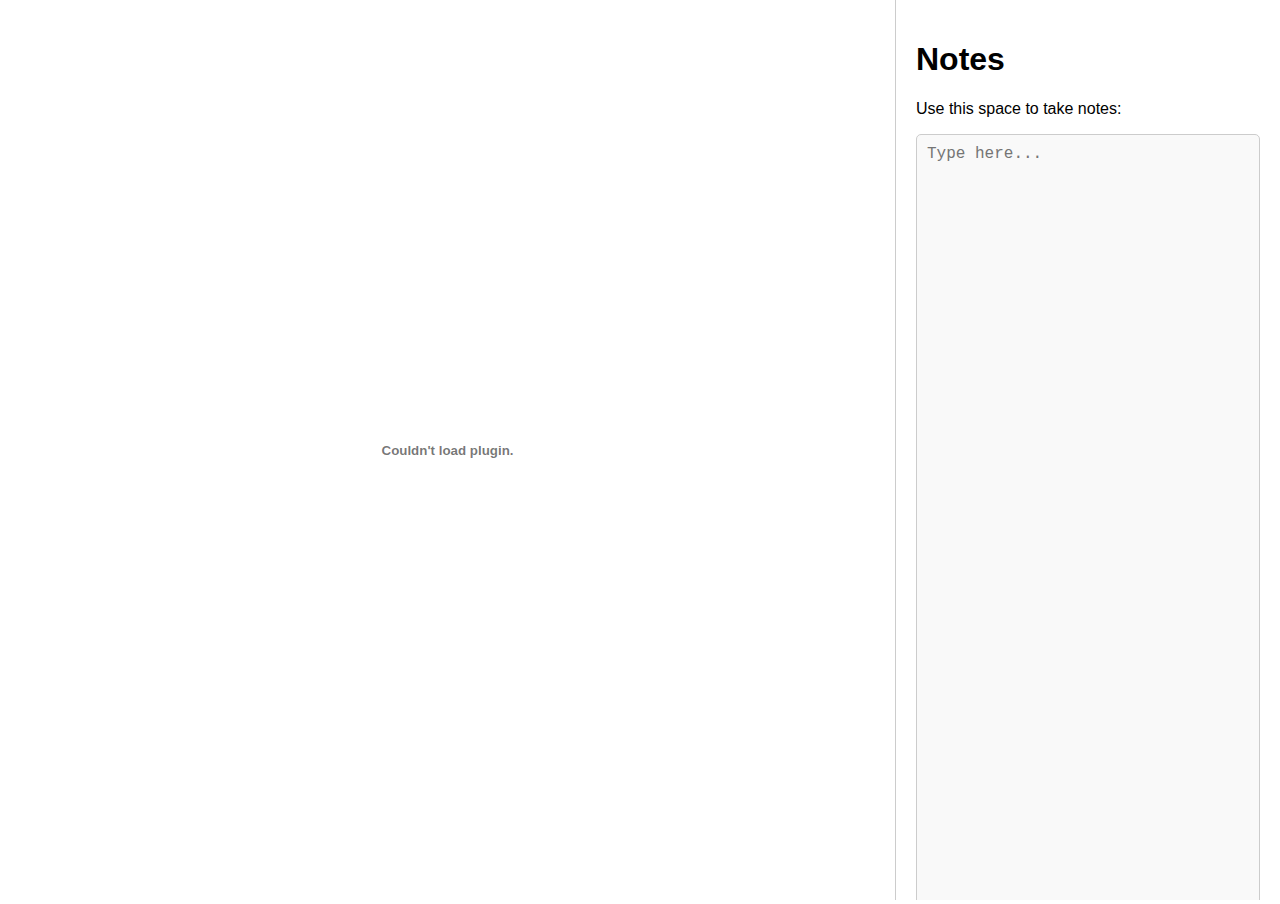
<file: templates/index.html>
<!DOCTYPE html>
<html lang="en">
<head>
  <meta charset="UTF-8">
  <title>ARA - Active Reading Assistant</title>
  <style>
    html, body {
      margin: 0;
      padding: 0;
      height: 100%;
      width: 100%;
      display: flex;
      font-family: sans-serif;
      overflow: hidden;
    }
    .pdf-container {
      width: 70%;
      height: 100%;
      border-right: 1px solid #ccc;
      box-sizing: border-box;
    }
    .content {
      width: 30%;
      padding: 20px;
      overflow-y: auto;
      box-sizing: border-box;
    }
    /* Text area for notes */
    #notes {
      width: 100%;
      height: 90%;
      padding: 10px;
      font-size: 16px;
      border: 1px solid #ccc;
      border-radius: 5px;
      box-sizing: border-box;
      resize: none;  /* Disabling manual resize */
      background-color: #f9f9f9;
    }
  </style>
</head>
<body>
  <div class="pdf-container">
    <embed src="{{ url_for('static', filename='Sample_Survey_Highlights.pdf') }}" type="application/pdf" width="100%" height="100%" />
  </div>
  <div class="content">
    <h1>Notes</h1>
    <p>Use this space to take notes:</p>
    <textarea id="notes" placeholder="Type here..."></textarea>
  </div>

  <script>
    // Check if there's already a saved note in localStorage
    window.onload = function() {
      const savedNotes = localStorage.getItem("userNotes");
      if (savedNotes) {
        document.getElementById("notes").value = savedNotes;
      }
    };

    // Save notes to localStorage whenever the user types
    document.getElementById("notes").addEventListener("input", function() {
      const notesContent = document.getElementById("notes").value;
      localStorage.setItem("userNotes", notesContent);
    });
  </script>
</body>
</html>
</file>
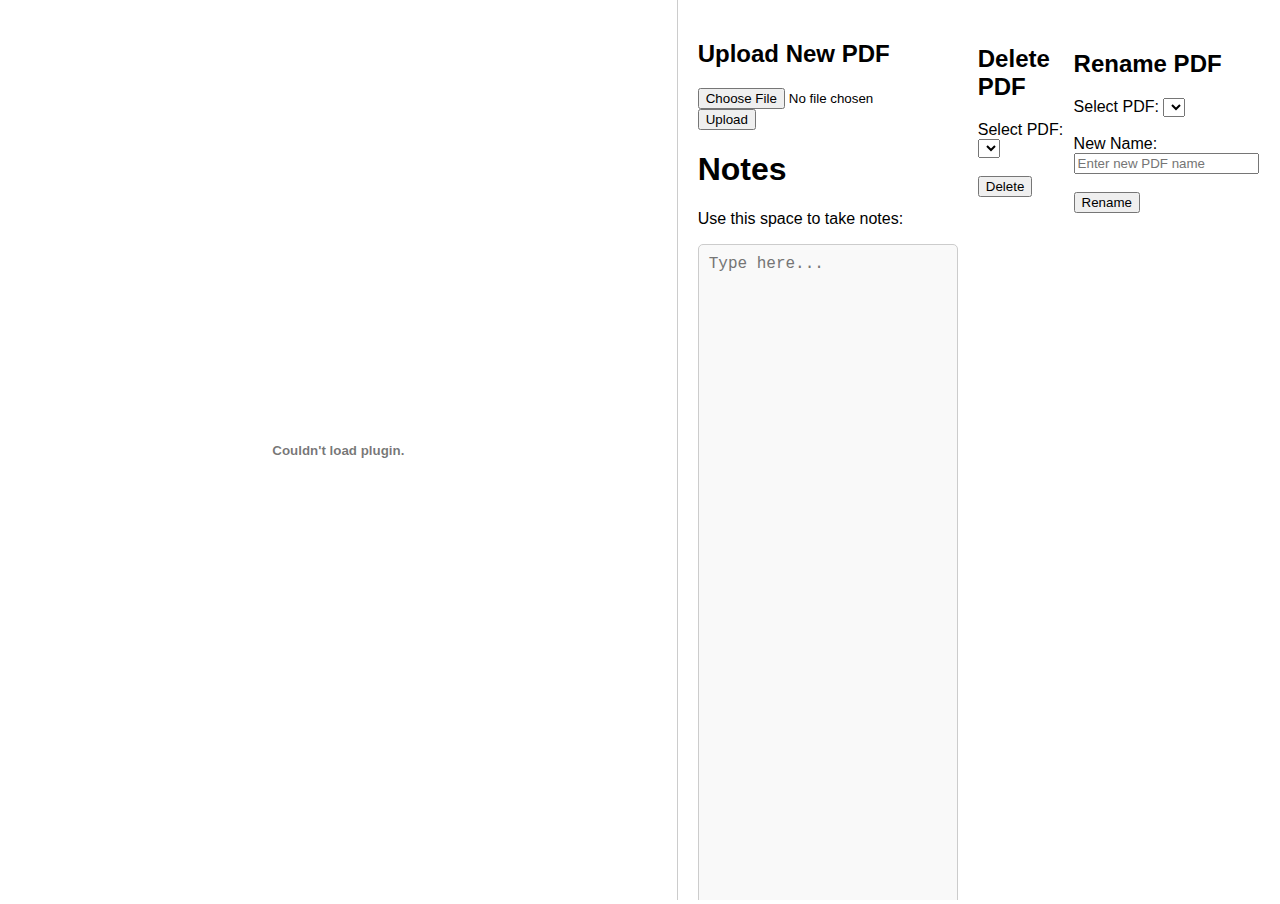
<file: frontend/templates/index.html>
<!DOCTYPE html>
<html lang="en">
<head>
  <meta charset="UTF-8">
  <title>ARA - Active Reading Assistant</title>
  <style>
    html, body {
      margin: 0;
      padding: 0;
      height: 100%;
      width: 100%;
      display: flex;
      font-family: sans-serif;
      overflow: hidden;
    }
    .pdf-container {
      width: 70%;
      height: 100%;
      border-right: 1px solid #ccc;
      box-sizing: border-box;
    }
    .content {
      width: 30%;
      padding: 20px;
      overflow-y: auto;
      box-sizing: border-box;
    }
    /* Text area for notes */
    #notes {
      width: 100%;
      height: 90%;
      padding: 10px;
      font-size: 16px;
      border: 1px solid #ccc;
      border-radius: 5px;
      box-sizing: border-box;
      resize: none;  /* Disabling manual resize */
      background-color: #f9f9f9;
    }

    #upload-form {
      margin-top: 20px;
    }
    #delete-form {
      margin-top: 25px;
    }
    #rename-form {
      margin-top: 30px;
    }

  </style>
</head>
<body>
  <div class="pdf-container">
    <embed src="{{ url_for('get_pdf', name='dummy.pdf') }}" type="application/pdf" width="100%" height="100%" />
  </div>
  <div class="content">

    <div id="upload-form">
      <h2>Upload New PDF</h2>
      <form action="/upload_pdf" method="POST" enctype="multipart/form-data">
        <input type="file" name="pdf_file" accept=".pdf" required><br>
        <button type="submit">Upload</button>
      </form>
      <div id="upload-status"></div>
    </div>

    <h1>Notes</h1>
    <p>Use this space to take notes:</p>
    <textarea id="notes" placeholder="Type here..."></textarea>

  </div>



  <!-- Create a form with a dropdown menu and a delete button -->
    <div id="delete-form">
      <h2>Delete PDF</h2>
      <form id="deletePDFForm">
        <label for="pdf_Select">Select PDF:</label>
        <select id="pdf_Select" required></select><br><br>
        <button type="submit">Delete</button>
      </form>
      <div id="delete-status"></div>
    </div>

  <!-- Allows users to select a PDF and enter a new name -->
     <div id="rename-form">
      <h2>Rename PDF</h2>
      <form id="renamePDFForm">
        <label for="pdfSelect">Select PDF:</label>
        <select id="pdfSelect" required></select><br><br>
        <label for="newName">New Name:</label>
        <input type="text" id="newName" placeholder="Enter new PDF name" required><br><br>
        <button type="submit">Rename</button>
      </form>
      <div id="rename-status"></div>
    </div>



<!-- rename_pdf gives the user an interface to select a PDF and enter a new name.-->
<script>
  document.getElementById('renamePDFForm').addEventListener('submit', function(e) {
    e.preventDefault(); // Prevent the default form submission

    const pdfId = document.getElementById('pdfSelect').value;
    const newName = document.getElementById('newName').value.trim();

    if (!newName) {
      document.getElementById('rename-status').textContent = 'Please enter a new name.';
      return;
    }

    fetch(`/rename_pdf/${pdfId}`, {
      method: 'PUT',
      headers: {
        'Content-Type': 'application/json'
      },
      body: JSON.stringify({ new_name: newName })
    })
    .then(response => {
      if (!response.ok) {
        return response.json().then(errorData => {
          throw new Error(errorData.description || 'Unknown error');
        });
      }
      return response.json();
    })
    .then(data => {
      document.getElementById('rename-status').textContent = data.message;
      populatePDFSelect(); // Refresh the dropdown to reflect the new name
    })
    .catch(error => {
      document.getElementById('rename-status').textContent = `Error: ${error.message}`;
    });
  });
</script>










  <script>
    // Check if there's already a saved note in localStorage
    window.onload = function() {
      const savedNotes = localStorage.getItem("userNotes");
      if (savedNotes) {
        document.getElementById("notes").value = savedNotes;
      }
    };

    // Save notes to localStorage whenever the user types
    document.getElementById("notes").addEventListener("input", function() {
      const notesContent = document.getElementById("notes").value;
      localStorage.setItem("userNotes", notesContent);
    });

    // Upload PDF to mongoDB tester
    document.querySelector('form').addEventListener('submit', function(e) {
      e.preventDefault();

      // Send data to backend using POST, backend sends back a result message, message
      // parsed as json, upload-status element is updated to json's message field
      const pdfData = new FormData(this);
      fetch('/upload_pdf', {method: 'POST', body: pdfData})
        .then(response => response.json())
        .then(data => document.getElementById('upload-status').textContent = data.message);
    });

  </script>
</body>
</html>
</file>
